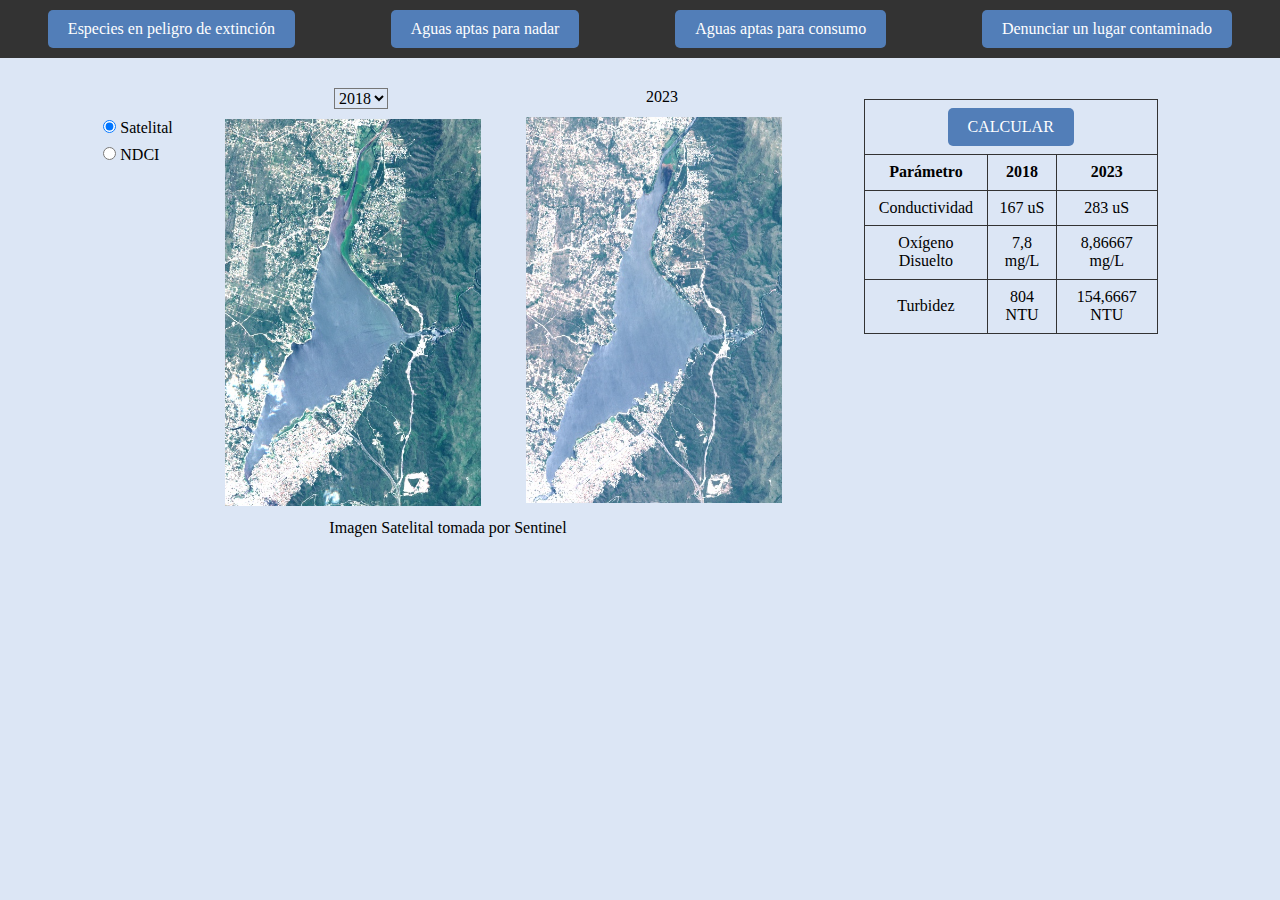
<file: index.html>
<!DOCTYPE html>
<html lang="es">
<head>
    <meta charset="UTF-8">
    <meta name="viewport" content="width=device-width, initial-scale=1.0">
    <title>Fic App</title>
    <link rel="stylesheet" href="estilos.css">
    <link rel="stylesheet" href="normalize.css">
</head>

<body>
    <header>
        <a href="especies/especies.html">Especies en peligro de extinción</a>
        <a href="nado/nado.html">Aguas aptas para nadar</a>
        <a href="consumo/consumo.html">Aguas aptas para consumo</a>  
        <a href="denuncias/denuncias.html">Denunciar un lugar contaminado</a>
    </header>        

    <div id="content-container">
        <!-- Grupo de opciones de radio a la izquierda del primer mapa -->
        <div class="radio-group">
            <label class="radio-label">
                <input type="radio" name="opcion" value="opcion1" checked> Satelital
            </label>
            <label class="radio-label">
                <input type="radio" name="opcion" value="opcion2"> NDCI
            </label>
        </div>

        <div class="mapa-container">
            <!-- Cambiamos el texto "2018" por un select de años -->
            <select class="select-year">
                <option value="2018">2018</option>
                <option value="2019">2019</option>
                <option value="2020">2020</option>
                <option value="2021">2021</option>
                <option value="2022">2022</option>
            </select>
            <img src="img/2018s.png" alt="Imagen 1" class="mapa" id="mapa-imagen">
        </div>
        <div class="mapa-container">
            <div class="mapa-text">2023</div>
            <img src="img/2022s.png" alt="Imagen 2" class="mapa" id="mapa-2023-imagen">
        </div>

        <div id="data-container">
            <table>
                <tr>
                    <th colspan="3"><button class="button-calcular">CALCULAR</button></th>
                </tr>  
                <tr>
                    <td><b>Parámetro</b></td>
                    <td><b>2018</b></td>
                    <td><b>2023</b></td>
                </tr>
                <tr>
                    <td>Conductividad</td>
                    <td>167 uS</td>
                    <td>283 uS</td>
                </tr>
                <tr>
                    <td>Oxígeno Disuelto</td>
                    <td>7,8 mg/L</td>
                    <td>8,86667 mg/L</td>
                </tr>
                <tr>
                    <td>Turbidez</td>
                    <td>804 NTU</td>
                    <td>154,6667 NTU</td>
                </tr>                              
            </table>
        </div>
        
        <!-- Párrafo Lorem Ipsum -->
        <div class="lorem-ipsum" id="lorem-ipsum">
            <p>
                El resultado indica que la calidad del agua es <b>REGULAR</b>. <br> <br>
                El índice de Conductividad y el Nivel de Turbidez indica que el agua NO ES APTA para el consumo.            </p>
        </div>
    </div>
    <div class="mapa-desc">Medición de NDCI tomada por Sentinel</div>
    <script src="script.js"></script>
</body>
</body>
</html>
</file>
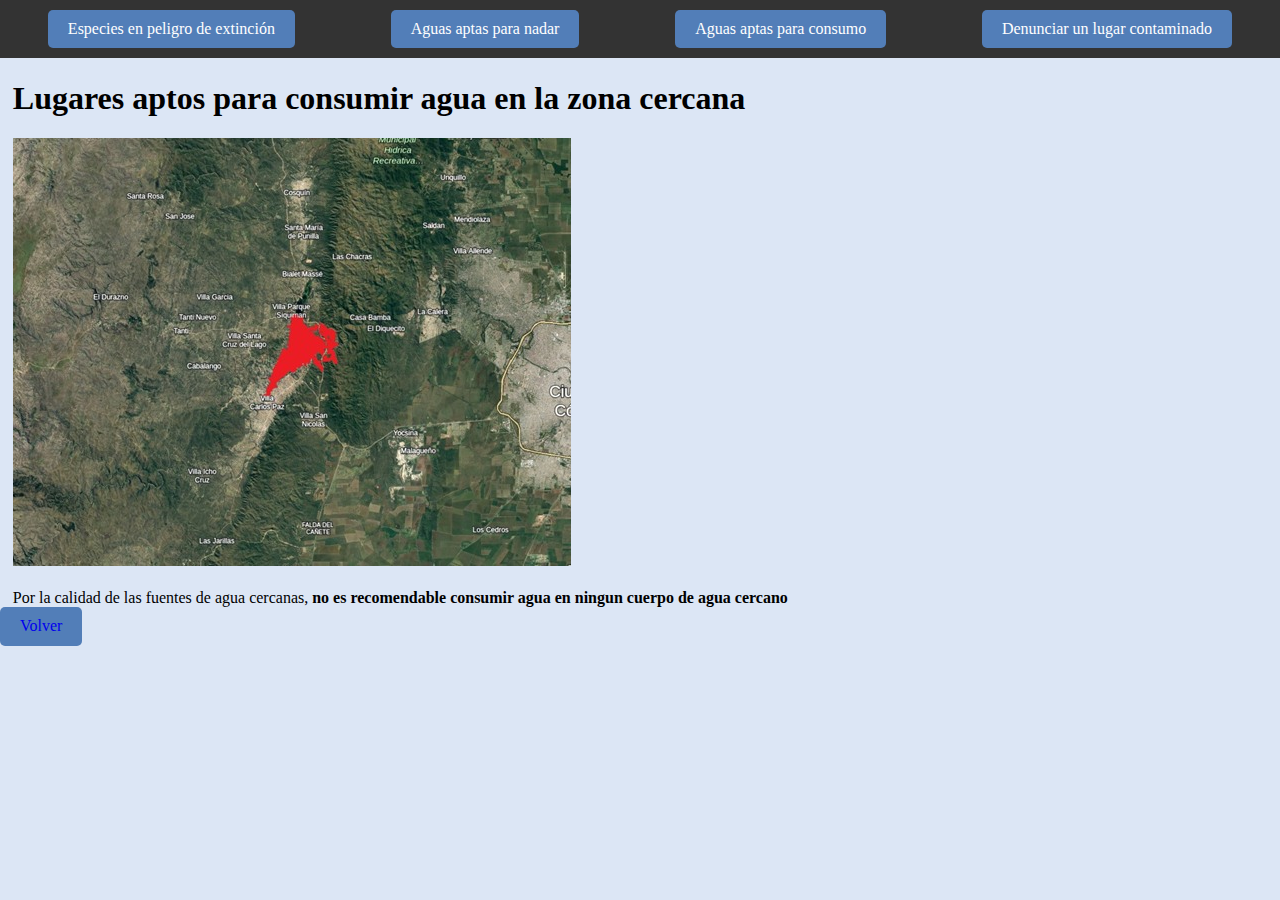
<file: consumo/consumo.html>
<!DOCTYPE html>
<html lang="en">
<head>
    <meta charset="UTF-8">
    <meta name="viewport" content="width=device-width, initial-scale=1.0">
    <title>consumo</title>
    <link rel="stylesheet" href="../normalize.css">
    <link rel="stylesheet" href="consumo.css">
</head>
<body>
    <header>
        <a href="../especies/especies.html">Especies en peligro de extinción</a>
        <a href="../nado/nado.html">Aguas aptas para nadar</a>
        <a href="consumo.html">Aguas aptas para consumo</a>  
        <a href="../denuncias/denuncias.html">Denunciar un lugar contaminado</a>
    </header>     
    <h1>Lugares aptos para consumir agua en la zona cercana</h1>
    <img src="mapa_general.jpeg" alt="mapa general"> <br> <br>
       <p>Por la calidad de las fuentes de agua cercanas, <b>no es recomendable consumir agua en ningun cuerpo de agua cercano</b></p>
       <div class="volver"><a href="../index.html" >Volver</a></div>
</body>
</html>
</file>
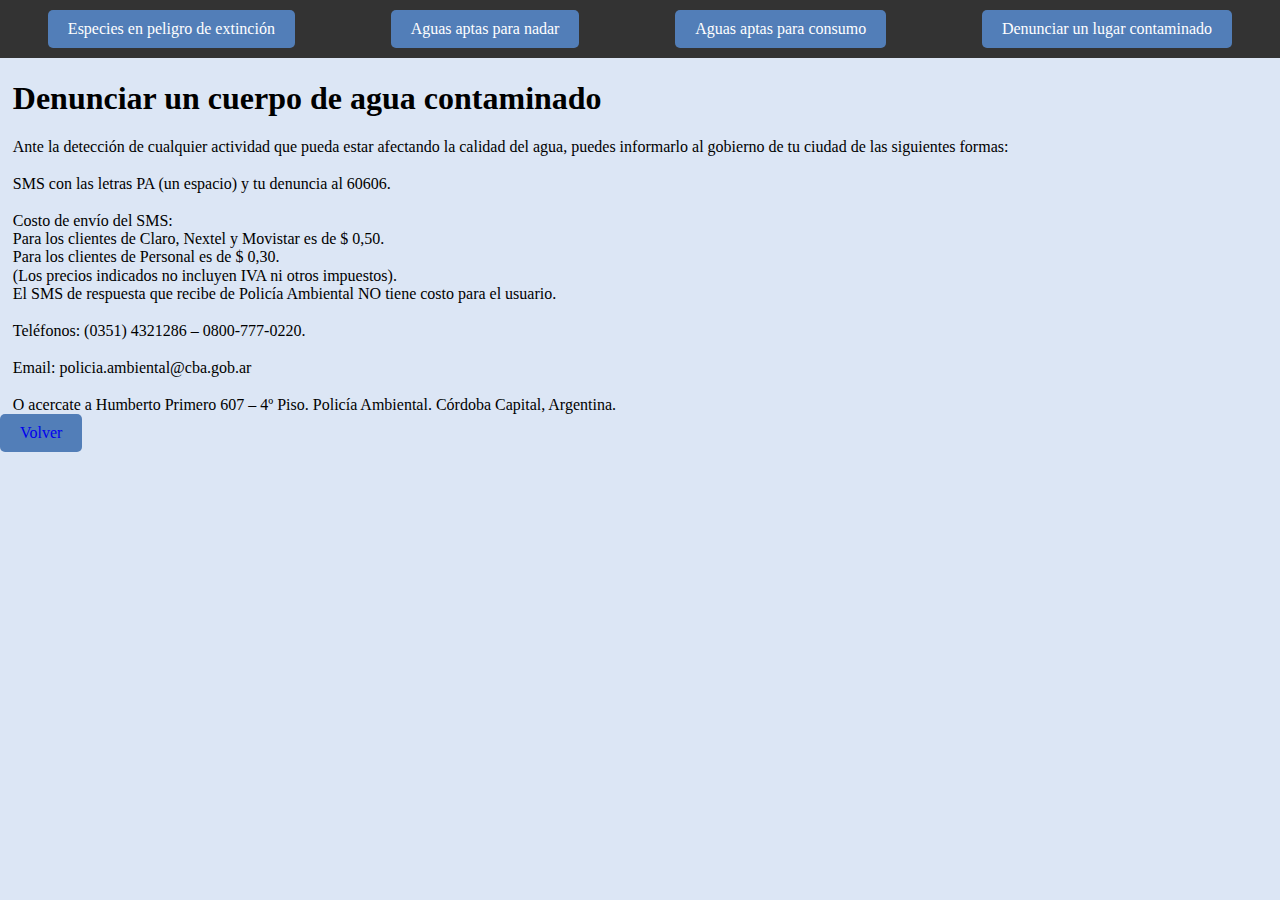
<file: denuncias/denuncias.html>
<!DOCTYPE html>
<html lang="en">
<head>
    <meta charset="UTF-8">
    <meta name="viewport" content="width=device-width, initial-scale=1.0">
    <title>Denuncias</title>
    <link rel="stylesheet" href="../normalize.css">
    <link rel="stylesheet" href="denuncias.css">
</head>
<body>
    <header>
        <a href="../especies/especies.html">Especies en peligro de extinción</a>
        <a href="../nado/nado.html">Aguas aptas para nadar</a>
        <a href="../consumo/consumo.html">Aguas aptas para consumo</a>  
        <a href="denuncias.html">Denunciar un lugar contaminado</a>
    </header>  
    <h1>Denunciar un cuerpo de agua contaminado</h1>
    <p>Ante la detección de cualquier actividad que pueda estar afectando la calidad del agua, puedes informarlo al gobierno de tu ciudad de las siguientes formas: <br><br>
        
        SMS con las letras PA (un espacio) y tu denuncia al 60606. <br><br>

        Costo de envío del SMS: <br>
        Para los clientes de Claro, Nextel y Movistar es de $ 0,50. <br>
        Para los clientes de Personal es de $ 0,30. <br>
        (Los precios indicados no incluyen IVA ni otros impuestos). <br>
        El SMS de respuesta que recibe de Policía Ambiental NO tiene costo para el usuario. <br> <br>


        Teléfonos: (0351) 4321286 – 0800-777-0220. <br> <br> 
         
        Email: policia.ambiental@cba.gob.ar <br> <br>  
               
        O acercate a Humberto Primero 607 – 4º Piso. Policía Ambiental. Córdoba Capital, Argentina.</p>

        <div class="volver"><a href="../index.html" >Volver</a></div>
</body>
</html>
</file>
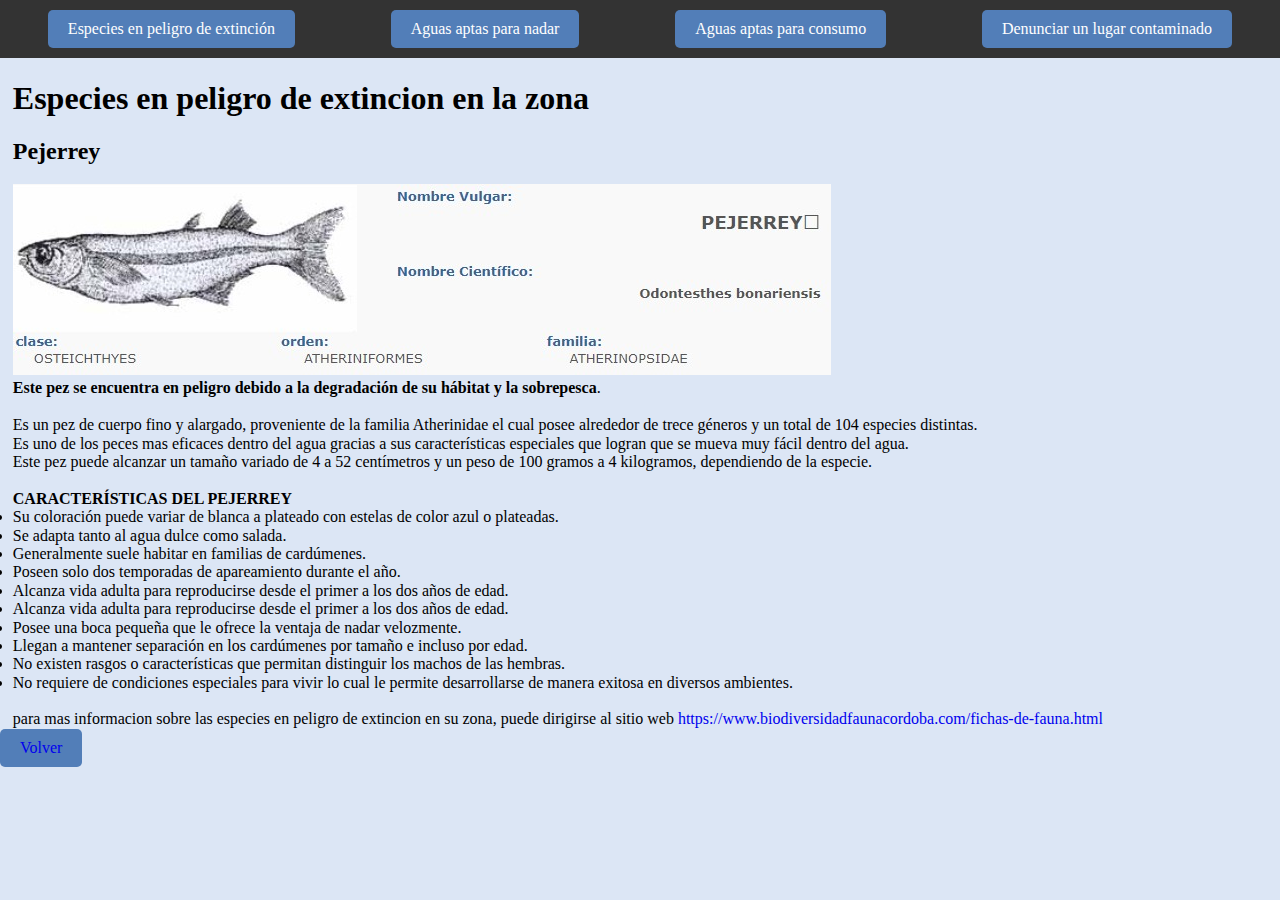
<file: especies/especies.html>
<!DOCTYPE html>
<html lang="en">
<head>
    <meta charset="UTF-8">
    <meta name="viewport" content="width=device-width, initial-scale=1.0">
    <title>Especies</title>
    <link rel="stylesheet" href="../normalize.css">
    <link rel="stylesheet" href="especies.css">
</head>
<body>
    <header>
        <a href="especies.html">Especies en peligro de extinción</a>
        <a href="../nado/nado.html">Aguas aptas para nadar</a>
        <a href="../consumo/consumo.html">Aguas aptas para consumo</a>  
        <a href="../denuncias/denuncias.html">Denunciar un lugar contaminado</a>
    </header>     
    <h1>Especies en peligro de extincion en la zona</h1>
    <h2>Pejerrey</h2> <br>
    <img src="peje.jpeg" alt="Pejerrey"> <br>
    <p> <b>Este pez se encuentra en peligro debido a la degradación de su hábitat y la sobrepesca</b>. <br> <br>
        Es un pez de cuerpo fino y alargado, proveniente de la familia Atherinidae el cual posee alrededor de trece géneros y un total de 104 especies distintas. <br>
        Es uno de los peces mas eficaces dentro del agua gracias a sus características especiales que logran que se mueva muy fácil dentro del agua. <br>
        Este pez puede alcanzar un tamaño variado de 4 a 52 centímetros y un peso de 100 gramos a 4 kilogramos, dependiendo de la especie. <br> <br>

     <b>CARACTERÍSTICAS DEL PEJERREY</b>
    </p>
    <li>Su coloración puede variar de blanca a plateado con estelas de color azul o plateadas.</li>
    <li>Se adapta tanto al agua dulce como salada.</li>
    <li>Generalmente suele habitar en familias de cardúmenes.</li>
    <li>Poseen solo dos temporadas de apareamiento durante el año.</li>
    <li>Alcanza vida adulta para reproducirse desde el primer a los dos años de edad.</li>
    <li>Alcanza vida adulta para reproducirse desde el primer a los dos años de edad.</li>
    <li>Posee una boca pequeña que le ofrece la ventaja de nadar velozmente.</li>
    <li>Llegan a mantener separación en los cardúmenes por tamaño e incluso por edad.</li>
    <li>No existen rasgos o características que permitan distinguir los machos de las hembras.</li>
    <li>No requiere de condiciones especiales para vivir lo cual le permite desarrollarse de manera exitosa en diversos ambientes.</li> <br>
    <p>para mas informacion sobre las especies en peligro de extincion en su zona, puede dirigirse al sitio web <a href="https://www.biodiversidadfaunacordoba.com/fichas-de-fauna.html">https://www.biodiversidadfaunacordoba.com/fichas-de-fauna.html</a></p>
    

    <div class="volver"><a href="../index.html" >Volver</a></div>
</body>
</html>
</file>
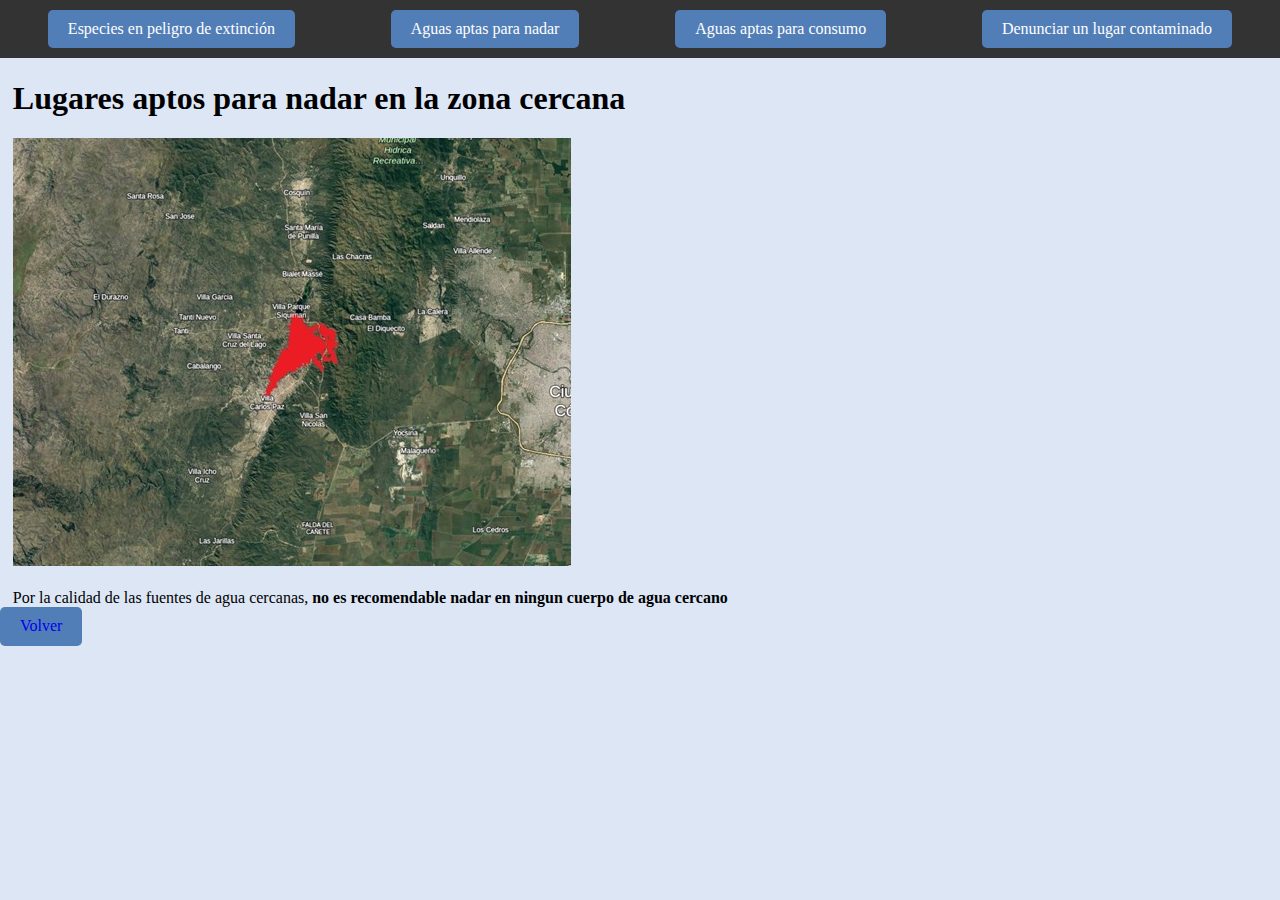
<file: nado/nado.html>
<!DOCTYPE html>
<html lang="en">
<head>
    <meta charset="UTF-8">
    <meta name="viewport" content="width=device-width, initial-scale=1.0">
    <title>Nado</title>
    <link rel="stylesheet" href="../normalize.css">
    <link rel="stylesheet" href="nado.css">
</head>
<body>
    <header>
        <a href="../especies/especies.html">Especies en peligro de extinción</a>
        <a href="nado.html">Aguas aptas para nadar</a>
        <a href="../consumo/consumo.html">Aguas aptas para consumo</a>  
        <a href="../denuncias/denuncias.html">Denunciar un lugar contaminado</a>
    </header>     
    <h1>Lugares aptos para nadar en la zona cercana</h1>
    <img src="mapa_general.jpeg" alt="mapa general"> <br> <br>
       <p>Por la calidad de las fuentes de agua cercanas, <b>no es recomendable nadar en ningun cuerpo de agua cercano</b></p>
    <div class="volver"><a href="../index.html" >Volver</a></div>
</body>
</html>
</file>
<file: estilos.css>
* {
    background-color: #dce6f5;
}

body {
    display: flex;
    flex-direction: column;
    align-items: center;
}

a {
    text-decoration: none;
}

header {
    display: flex;
    justify-content: space-around;
    width: 100%;
    background-color: #333;
    color: white;
    padding: 10px 0;
}

header a {
    padding: 10px 20px;
    background-color: #527eb8;
    color: white;
    border: none;
    border-radius: 5px;
    cursor: pointer;
}

header a:hover {
    background-color: #4971a4;
}

header a:active {
    background-color: #3f618e;
}

.button-calcular {
    padding: 10px 20px;
    background-color: #527eb8;
    color: white;
    border: none;
    border-radius: 5px;
    cursor: pointer;
}

.button-calcular:hover {
    background-color: #4971a4;
}

.button-calcular:active {
    background-color: #3f618e;
}

#content-container {
    display: flex;
    width: 80%; /* Ancho del contenedor principal */
    margin-top: 20px;
}

#image-container {
    width: 170%; /* Ancho del contenedor de imágenes */
    display: flex;
    justify-content: space-between;
}

.mapa-container {
    display: flex;
    flex-direction: column;
    align-items: center;
}

.mapa {
    width: 90%; /* Ancho de cada imagen */
    padding-right: 5%;
}

.mapa-text {
    text-align: center;
    margin: 10px;
}

.mapa-desc {
    margin-left: -30%;
    margin-top: 1%;
}

#data-container {
    width: 50%; /* Ancho del contenedor de la tabla */
    padding-left: 5%;
    margin-top: 2%;
}

table {
    width: 102%;
    border-collapse: collapse;
}

table, th, td {
    border: 1px solid #333;
    text-align: center;
    padding: 8px;
}

/* Estilos para el grupo de opciones de radio */
.radio-group {
    display: flex;
    flex-direction: column;
    align-items: flex-start;
    margin-top: 4%; /* Mover el grupo de opciones hacia abajo */
}

.radio-label {
    margin-right: 30px; /* Separación entre las opciones de radio y el texto */
    margin-left: -30%;
    margin-bottom: 10%;
}

/* Estilos para el select de años */
.select-year {
    margin: 10px; /* Separación desde el texto */
}

/* Estilos para el párrafo Lorem Ipsum */
.lorem-ipsum {
    width:35%; /* Ancho del párrafo */
    margin-left: 5%; /* Margen izquierdo para separarlo de la tabla */
    position: absolute;
    top: 35%;
    left: 54%;
    display: none;
}
</file>
<file: consumo/consumo.css>
* {
    background-color: #dce6f5;
}

h1 {
    margin-left: 1%;
}

h2 {
    margin-left: 1%;
}

p {
    margin-left: 1%;
    font-size: medium;
    }

a {
    text-decoration: none;
}    

header {
    display: flex;
    justify-content: space-around;
    width: 100%;
    background-color: #333;
    color: white;
    padding: 10px 0;
   }


header a {
    padding: 10px 20px;
    background-color: #527eb8;
    color: white;
    border: none;
    border-radius: 5px;
    cursor: pointer;
}

header a:hover {
    background-color: #4971a4;
}

header a:active {
    background-color: #3f618e;
}

.volver {
        padding: 10px 20px;
    background-color: #527eb8;
    color: white;
    border: none;
    border-radius: 5px;
    cursor: pointer;
    text-decoration: none;
    width: fit-content;
}

.volver:hover {
    background-color: #4971a4;
}

.volver:active {
    background-color: #3f618e;
}

li {
    margin-left: 1%;
    font-size: medium;
}

img {
    margin-left: 1%;
}
</file>
<file: denuncias/denuncias.css>
* {
    background-color: #dce6f5;
}

h1 {
    margin-left: 1%;
}

p {
    margin-left: 1%;
    }

a {
    text-decoration: none;
}    

header {
    display: flex;
    justify-content: space-around;
    width: 100%;
    background-color: #333;
    color: white;
    padding: 10px 0;
   }


header a {
    padding: 10px 20px;
    background-color: #527eb8;
    color: white;
    border: none;
    border-radius: 5px;
    cursor: pointer;
}

header a:hover {
    background-color: #4971a4;
}

header a:active {
    background-color: #3f618e;
}

.volver {
    padding: 10px 20px;
background-color: #527eb8;
color: white;
border: none;
border-radius: 5px;
cursor: pointer;
text-decoration: none;
width: fit-content;
}


.volver:hover {
    background-color: #4971a4;
}

.volver:active {
    background-color: #3f618e;
}
</file>
<file: especies/especies.css>
* {
    background-color: #dce6f5;
}

h1 {
    margin-left: 1%;
}

h2 {
    margin-left: 1%;
}

p {
    margin-left: 1%;
    font-size: medium;
    }

a {
    text-decoration: none;
}    

header {
    display: flex;
    justify-content: space-around;
    width: 100%;
    background-color: #333;
    color: white;
    padding: 10px 0;
   }


header a {
    padding: 10px 20px;
    background-color: #527eb8;
    color: white;
    border: none;
    border-radius: 5px;
    cursor: pointer;
}

header a:hover {
    background-color: #4971a4;
}

header a:active {
    background-color: #3f618e;
}

.volver {
         padding: 10px 20px;
    background-color: #527eb8;
    color: white;
    border: none;
    border-radius: 5px;
    cursor: pointer;
    text-decoration: none;
    width: fit-content;
}


.volver:hover {
    background-color: #4971a4;
}

.volver:active {
    background-color: #3f618e;
}

li {
    margin-left: 1%;
    font-size: medium;
}

img {
    margin-left: 1%;
}
</file>
<file: nado/nado.css>
* {
    background-color: #dce6f5;
}

h1 {
    margin-left: 1%;
}

h2 {
    margin-left: 1%;
}

p {
    margin-left: 1%;
    font-size: medium;
    }

a {
    text-decoration: none;
}    

header {
    display: flex;
    justify-content: space-around;
    width: 100%;
    background-color: #333;
    color: white;
    padding: 10px 0;
   }


header a {
    padding: 10px 20px;
    background-color: #527eb8;
    color: white;
    border: none;
    border-radius: 5px;
    cursor: pointer;
}

header a:hover {
    background-color: #4971a4;
}

header a:active {
    background-color: #3f618e;
}

.volver {
    padding: 10px 20px;
    background-color: #527eb8;
    color: white;
    border: none;
    border-radius: 5px;
    cursor: pointer;
    text-decoration: none;
    width: fit-content;
}


.volver:hover {
    background-color: #4971a4;
}

.volver:active {
    background-color: #3f618e;
}

li {
    margin-left: 1%;
    font-size: medium;
}

img {
    margin-left: 1%;
}
</file>
